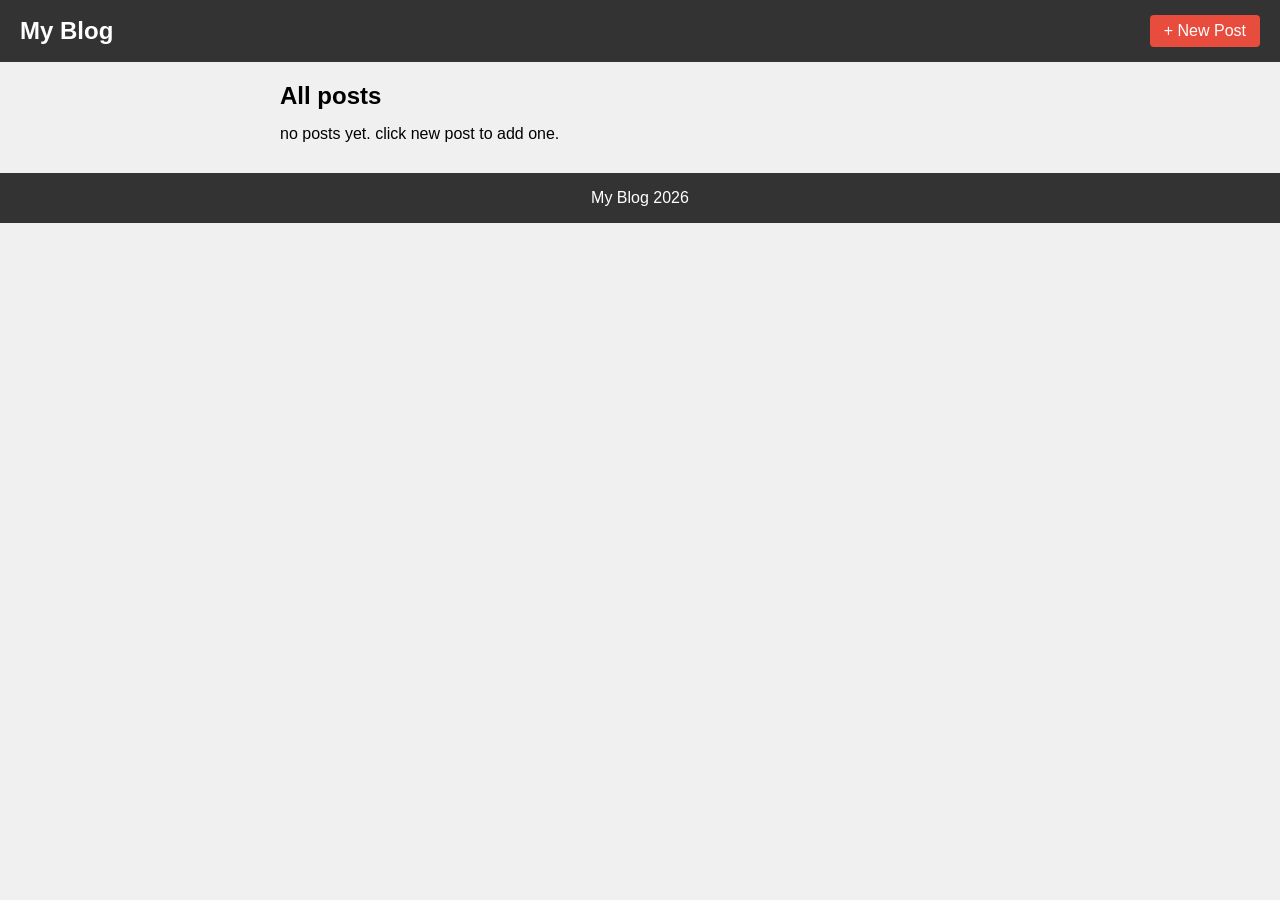
<file: index.html>
<!DOCTYPE html>
<html lang="en">
    <head>
        <meta charset="UTF-8">
        <meta name="viewport" content="width=device-width", initial-scale="1.0">
        <title>
            My Blog
        </title>
        <link rel="stylesheet" href="styles.css">
    </head>
    <body>
        <header>
            <h1> My Blog</h1>
            <a href="new-post.html"> + New Post</a>
        </header>
        <main>
            <h2> All posts</h2>
            <div id="posts-container"></div>
        </main>
        <footer>
            <p>My Blog 2026</p>
        </footer>
        <script src="app.js"></script>
        
    </body>
</html>
</file>
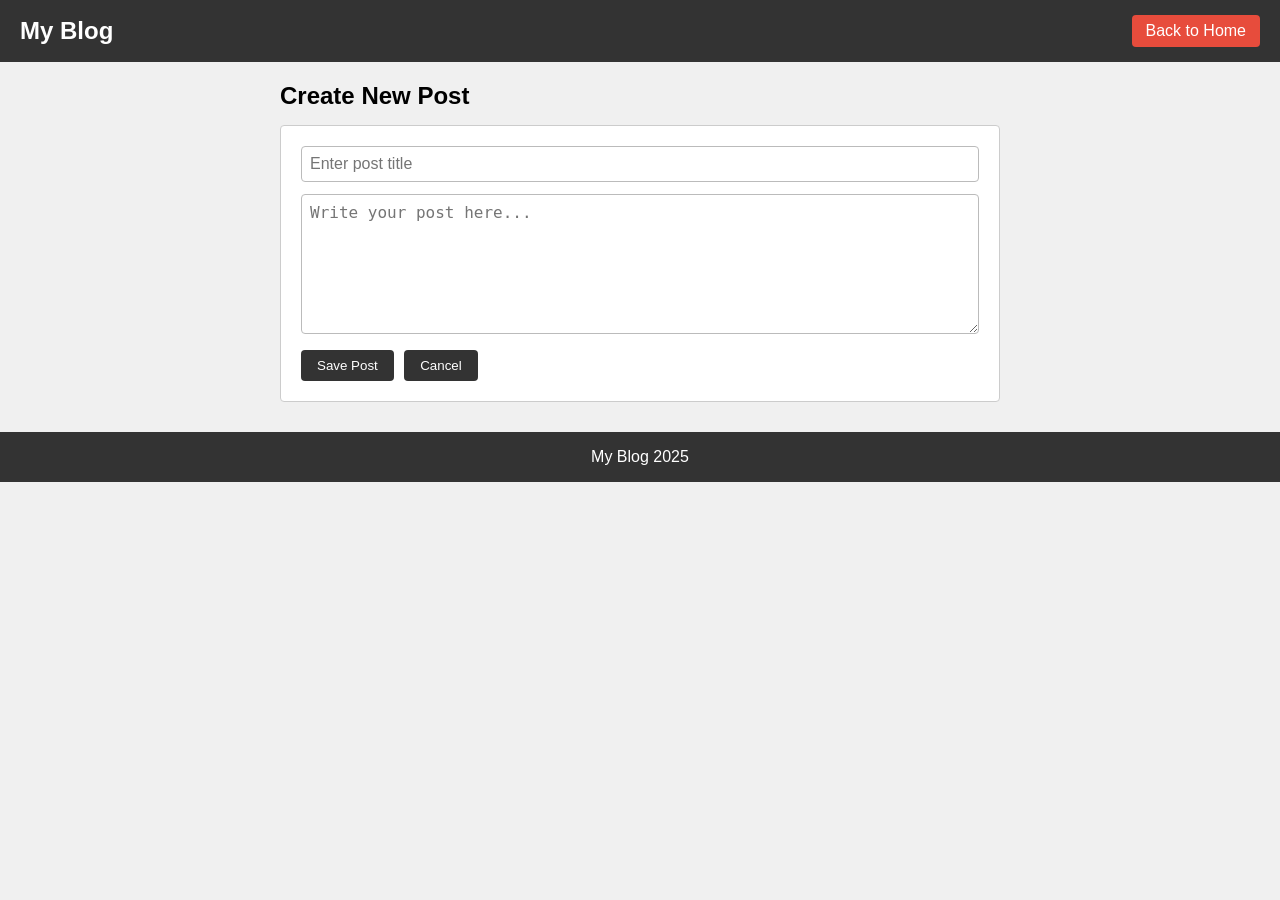
<file: new-post.html>
<!DOCTYPE html>
<html lang="en">
<head>
    <meta charset="UTF-8">
    <meta name="viewport" content="width=device-width, initial-scale=1.0">
    <title>New Post</title>
    <link rel="stylesheet" href="styles.css">
</head>
<body>

    <header>
        <h1>My Blog</h1>
        <a href="index.html">Back to Home</a>
    </header>

    <main>
        <h2>Create New Post</h2>
        <form id="newPostForm">
            <input type="text" id="postTitle" placeholder="Enter post title">
            <textarea id="postContent" placeholder="Write your post here..."></textarea>
            <button type="submit">Save Post</button>
            <button type="button" onclick="window.location.href='index.html'">Cancel</button>
        </form>
        <p id="errorMsg" style="color:red;"></p>
    </main>

    <footer>
        <p>My Blog 2025</p>
    </footer>

    <script src="new-post.js"></script>
</body>
</html>
</file>
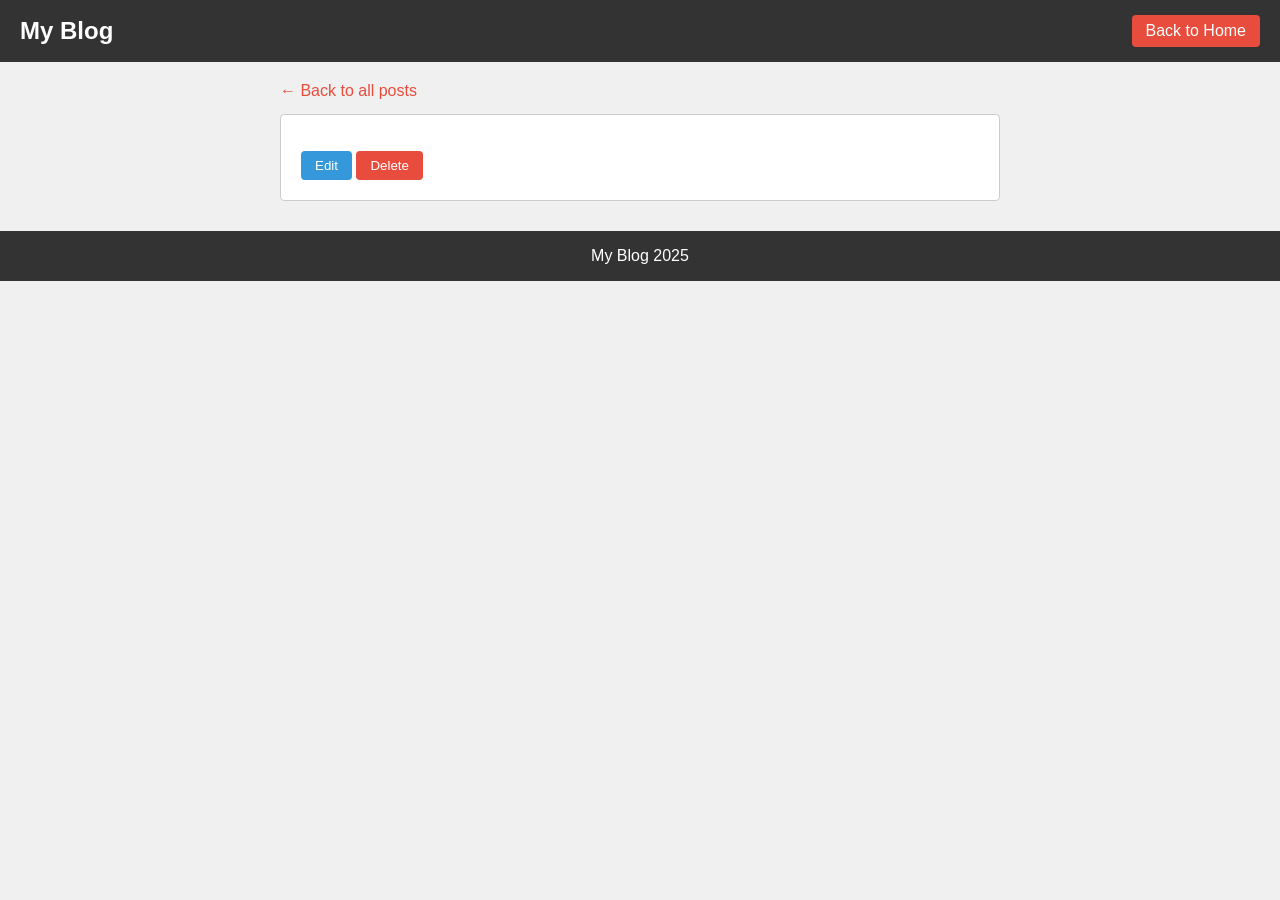
<file: post.html>
<!DOCTYPE html>
<html lang="en">
<head>
    <meta charset="UTF-8">
    <meta name="viewport" content="width=device-width, initial-scale=1.0">
    <title>View Post</title>
    <link rel="stylesheet" href="styles.css">
</head>
<body>
    <header>
        <h1>My Blog</h1>
        <a href="index.html">Back to Home</a>
    </header>

    <main>
        <a href="index.html" class="btn-back">← Back to all posts</a>

        <div id="viewPost" class="post-detail">
            <h2 id="postTitle"></h2>
            <p id="postContent"></p>
            <button class="btn-edit" onclick="showEditForm()">Edit</button>
            <button class="btn-delete" onclick="deletePost()">Delete</button>
        </div>
        <div id="editPost" style="display:none;">
            <h2>Edit Post</h2>
            
            <form id="editForm">
                <input type="text" id="editTitle" placeholder="Edit title">
                <textarea id="editContent" placeholder="Edit content"></textarea>
                <button type="submit">Save Changes</button>
                <button type="button" onclick="cancelEdit()">Cancel</button>
            </form>
        </div>
    </main>

    <footer>
        <p>My Blog 2025</p>
    </footer>
    <script src="post.js"></script>
</body>
</html>
</file>
<file: styles.css>
* {
    margin: 0;
    padding: 0;
    box-sizing: border-box;
}

body {
    font-family: Arial, sans-serif;
    background-color: #f0f0f0;
}

header {
    background-color: #333;
    color: white;
    padding: 15px 20px;
    display: flex;
    justify-content: space-between;
    align-items: center;
}

header h1 {
    font-size: 1.5rem;
}

header a {
    background-color: #e74c3c;
    color: white;
    padding: 7px 14px;
    text-decoration: none;
    border-radius: 4px;
}

main {
    max-width: 750px;
    margin: 20px auto;
    padding: 0 15px;
}

main h2 {
    margin-bottom: 15px;
}

.post-card {
    background-color: white;
    padding: 15px;
    margin-bottom: 12px;
    border-radius: 4px;
    border: 1px solid #ccc;
}

.post-card h3 {
    margin-bottom: 6px;
}

.post-card p {
    color: #555;
    margin-bottom: 10px;
}

.post-card a {
    color: #e74c3c;
    text-decoration: none;
}

form {
    background-color: white;
    padding: 20px;
    border-radius: 4px;
    border: 1px solid #ccc;
}

form input,
form textarea {
    width: 100%;
    padding: 8px;
    margin-bottom: 12px;
    border: 1px solid #bbb;
    border-radius: 4px;
    font-size: 1rem;
}

form textarea {
    height: 140px;
}

form button {
    padding: 8px 16px;
    background-color: #333;
    color: white;
    border: none;
    border-radius: 4px;
    cursor: pointer;
    margin-right: 6px;
}

.post-detail {
    background-color: white;
    padding: 20px;
    border-radius: 4px;
    border: 1px solid #ccc;
}

.post-detail h2 {
    margin-bottom: 12px;
}

.post-detail p {
    line-height: 1.6;
    margin-bottom: 16px;
}

.btn-delete {
    background-color: #e74c3c;
    color: white;
    padding: 7px 14px;
    border: none;
    border-radius: 4px;
    cursor: pointer;
    margin-right: 6px;
}

.btn-edit {
    background-color: #3498db;
    color: white;
    padding: 7px 14px;
    border: none;
    border-radius: 4px;
    cursor: pointer;
}

.btn-back {
    display: inline-block;
    margin-bottom: 14px;
    color: #e74c3c;
    text-decoration: none;
}

footer {
    text-align: center;
    padding: 16px;
    background-color: #333;
    color: white;
    margin-top: 30px;
}

@media (max-width: 600px) {
    header {
        flex-direction: column;
        gap: 8px;
    }
}
</file>
